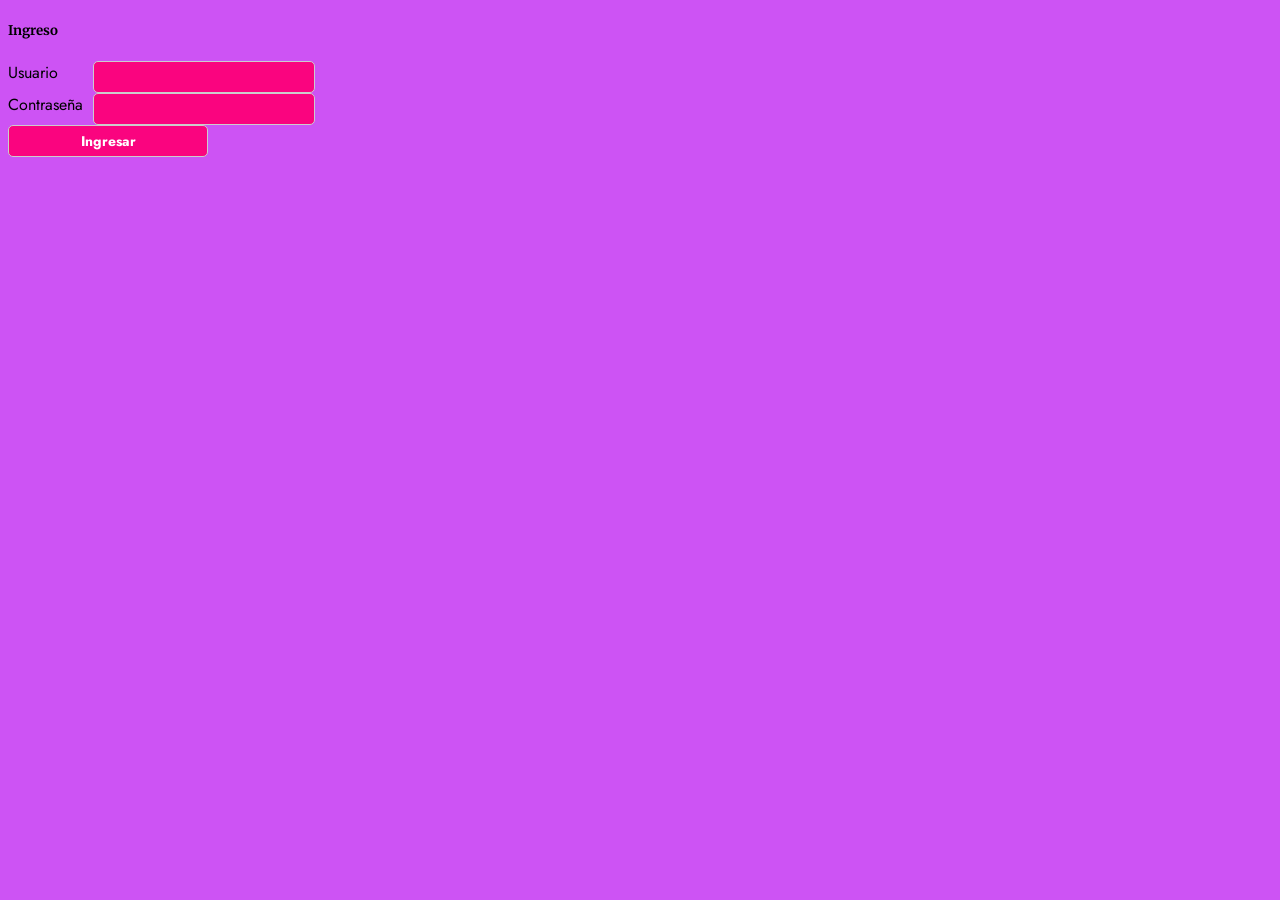
<file: OBLIGATORIO F/ObligatorioP1-master/ObligatorioCódigo/login.html>
<!DOCTYPE html>
<html lang="es">
<head>
    <meta charset="UTF-8">
    <meta http-equiv="X-UA-Compatible" content="IE=edge">
    <meta name="viewport" content="width=device-width, initial-scale=1.0">
    <link rel="stylesheet" type="text/css" href="css.css">
    <script src="js/obligatorio.js"></script>
    <title>Ingreso</title>
</head>
<body>
    <h5>Ingreso</h5>
    <form action="#">
        <label for="loginUsuario">Usuario</label>
        <input type="text" id="loginUsuario" name="loginUsuario"><br>
        <label for="loginPass">Contraseña</label>
        <input type="text" id="loginPass" name="loginPass"><br>
        <input type="button" value="Ingresar" id="btnIngresar">
        

    </form>
    
</body>
</html>
</file>
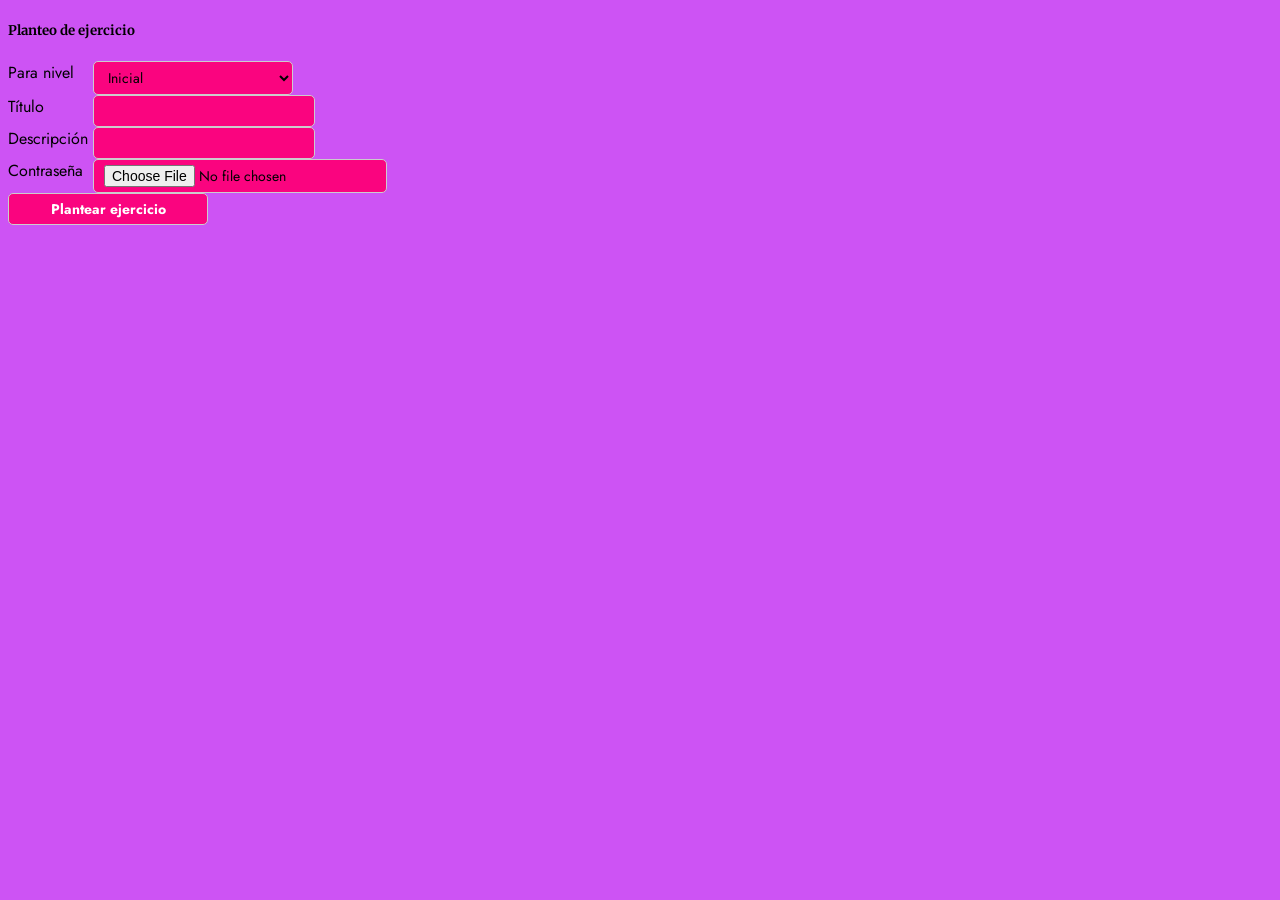
<file: OBLIGATORIO F/ObligatorioP1-master/ObligatorioCódigo/planteoEjercicio.html>
<!DOCTYPE html>
<html lang="es">
<head>
    <meta charset="UTF-8">
    <meta http-equiv="X-UA-Compatible" content="IE=edge">
    <meta name="viewport" content="width=device-width, initial-scale=1.0">
    <link rel="stylesheet" type="text/css" href="css.css">
    <title>Plantear ejercicio</title>
</head>
<body>
    <h5>Planteo de ejercicio</h5>
    <form action="#">
        <label for="planteoNivel">Para nivel</label>
        <select name="planteoNivel" id="planteoNivel">
            <option value="1">Inicial</option>
            <option value="2">Intermedio</option>
            <option value="3">Avanzado</option>
        </select><br>
        <label for="planteoTitulo">Título</label>
        <input type="text" id="planteoTitulo" name="planteoTitulo"><br>
        <label for="planteoDescripcion">Descripción</label>
        <input type="text" id="planteoDescripcion" name="planteoDescripcion"><br>
        <label for="planteoImagen">Contraseña</label>
        <input type="file" name="planteoImagen" id="planteoImagen"><br>

        <input type="button" value="Plantear ejercicio" id="btnPlantearEjercicio">
    </form>
    
</body>
</html>
</file>
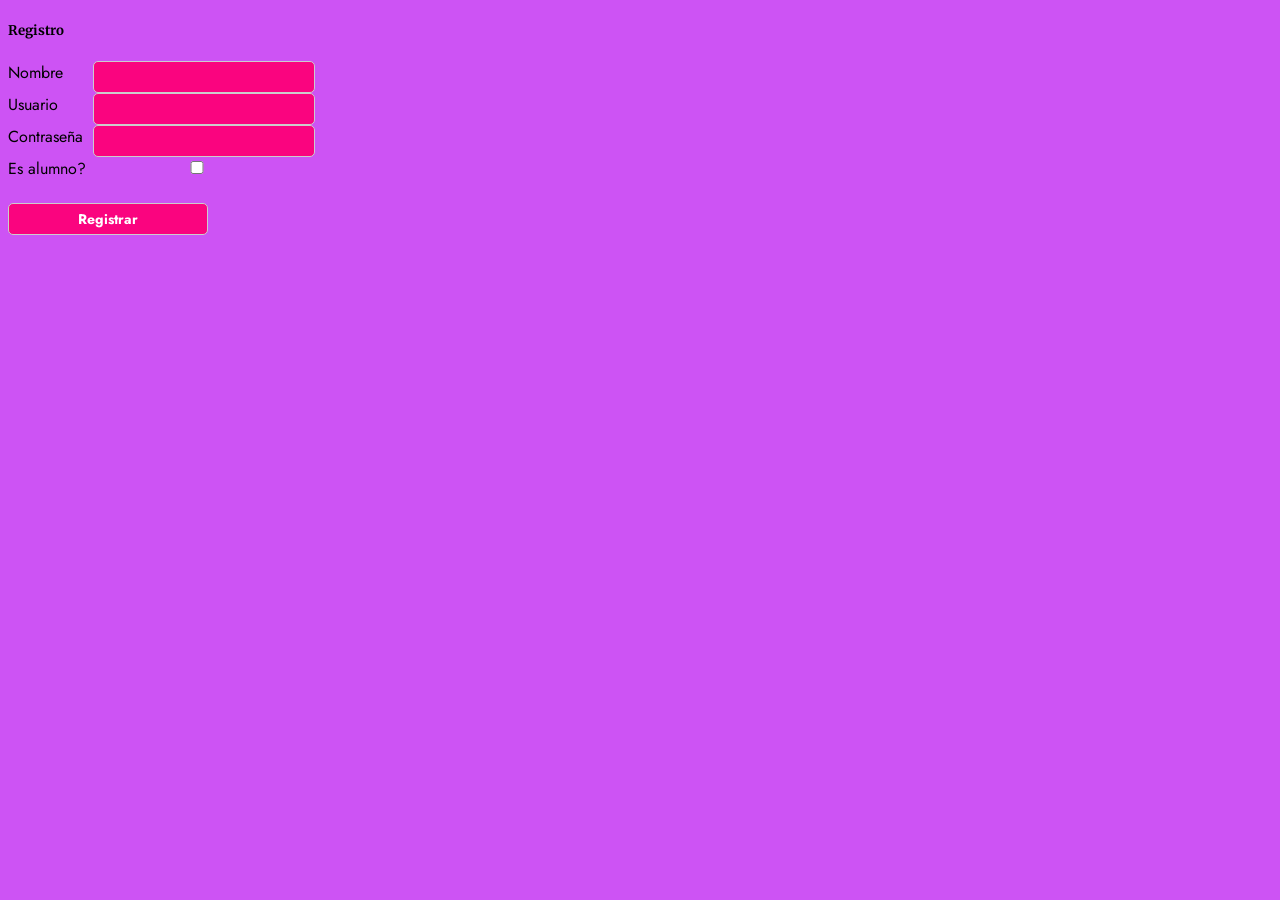
<file: OBLIGATORIO F/ObligatorioP1-master/ObligatorioCódigo/registro.html>
<!DOCTYPE html>
<html lang="es">
<head>
    <meta charset="UTF-8">
    <meta http-equiv="X-UA-Compatible" content="IE=edge">
    <meta name="viewport" content="width=device-width, initial-scale=1.0">
    <link rel="stylesheet" type="text/css" href="css.css">
    <script src="js/obligatorio.js"></script>
    <title>Registro</title>
</head>
<body>
    <h5>Registro</h5>
    <form action="#">
        <label for="regNombre">Nombre</label>
        <input type="text" id="regNombre" name="regNombre"><br>
        <label for="regUsuario">Usuario</label>
        <input type="text" id="regUsuario" name="regUsuario"><br>
        <label for="regPass">Contraseña</label>
        <input type="password" id="regPass" name="regPass"><br>
        <p id="errorRegistro" style="display: none;"></p>
        <label for="regEsAlumno">Es alumno?</label>
        <input type="checkbox" name="regEsAlumno" id="regEsAlumno"><br>
        <label for="regDocente" style="display: none;" id="labelRegDocente">Docente</label>
        <select name="regDocente" id="regDocente" style="display: none;">
        </select><br>
        <input type="button" value="Registrar" id="btnRegistrar">

    </form>
    
</body>
</html>
</file>
<file: OBLIGATORIO F/ObligatorioP1-master/ObligatorioCódigo/css.css>
@charset "utf-8";
/* CSS Document */

@import url("https://fonts.googleapis.com/css2?family=Merriweather:wght@700&display=swap");
@import url("https://fonts.googleapis.com/css2?family=Jost:wght@300&display=swap");

.clearfix:after {
  visibility: hidden;
  display: block;
  font-size: 0;
  content: " ";
  clear: both;
  height: 0;
}

.clearfix {
  display: inline-block;
}
/* start commented backslash hack \*/

* html .clearfix {
  height: 1%;
}

.clearfix {
  display: block;
}
/* close commented backslash hack */

body {
  font-family: "Jost", sans-serif;
  background-color: #CD53F4;
}

h1,
h2,
h3,
h5,
h6 {
  font-family: "Merriweather", serif;
}

h2{
  width:60%;
  float:left;
}

h4{
  float:right;
  font-weight:400;
  width:30%;
  margin-top:26px;
  text-align:right;
}

#aux a {
  color: #0e1c20;
}

#contenedor {
  width: 600px;
  background-color: #fff;
  margin: 0 auto;
}

label{
  min-width: 80px;
  text-align:left;
  display:inline-block;
  vertical-align:top;
}

.duracion{
  float:right;
}

textarea{
  min-height:80px;
}

p.ver-mas {
    text-align: center;
    cursor: pointer;
    font-weight: 700;
    color: #243F5D;
}

#logo {
  margin: 20px;
  float: left;
}

#aux {
  float: right;
  clear: right;
  padding: 0 24px 10px 0;
}

#navPrincipal a {
  color: #0e1c20;
  cursor: pointer;
  color: #fff;
  font-size: 14px;
}

#aux a {
  text-decoration: underline;
  cursor: pointer;
  color: #fff;
  font-size: 14px;
}

#navPrincipal {
  float: right;
  margin-top: 5px;
  margin-right: 10px;
  max-width: 400px;
}

#navPrincipal li {
  font-family: "Merriweather", serif;
  list-style-type: none;
  padding: 10px;
  border-bottom: 2px solid #fff;
  margin: 5px;
  float: left;
}

#cabezal {
  background-color: #FA047F;
}

#cabezal img {
  width: 100px;
  float: left;
  border:5px solid #FFF;
}

#contenido {
  /*background-color: #DFDFDF;*/
  /*width: 590px;*/
  padding: 20px;
  float: left;
}

#contenido img{
  max-width:100%;
  margin-bottom: 1%;
}

#lateral {
  background-color: #efefef;
  width: 290px;
  float: left;
  padding: 20px;
}

#lateral,
#contenido {
  min-height: 250px;
}

#pie {
  background-color: #FA047F;
  clear: both;
  padding: 20px;
  color: #fff;
  font-size: 12px;
}

input,
select, textarea {
  background-color: #FA047F;
  color: #000;
  border: 1px solid #ccc;
  padding: 5px 10px;
  font-family: "Jost", sans-serif;
  min-width: 200px;
  border-radius: 5px;
  font-size:14px;
}

input[type="button"] {
  background-color: #FA047F;
  color: #fff;
  font-weight:bold;
}

#pie a {
  text-decoration: none;
  color: #fff;
}
</file>
